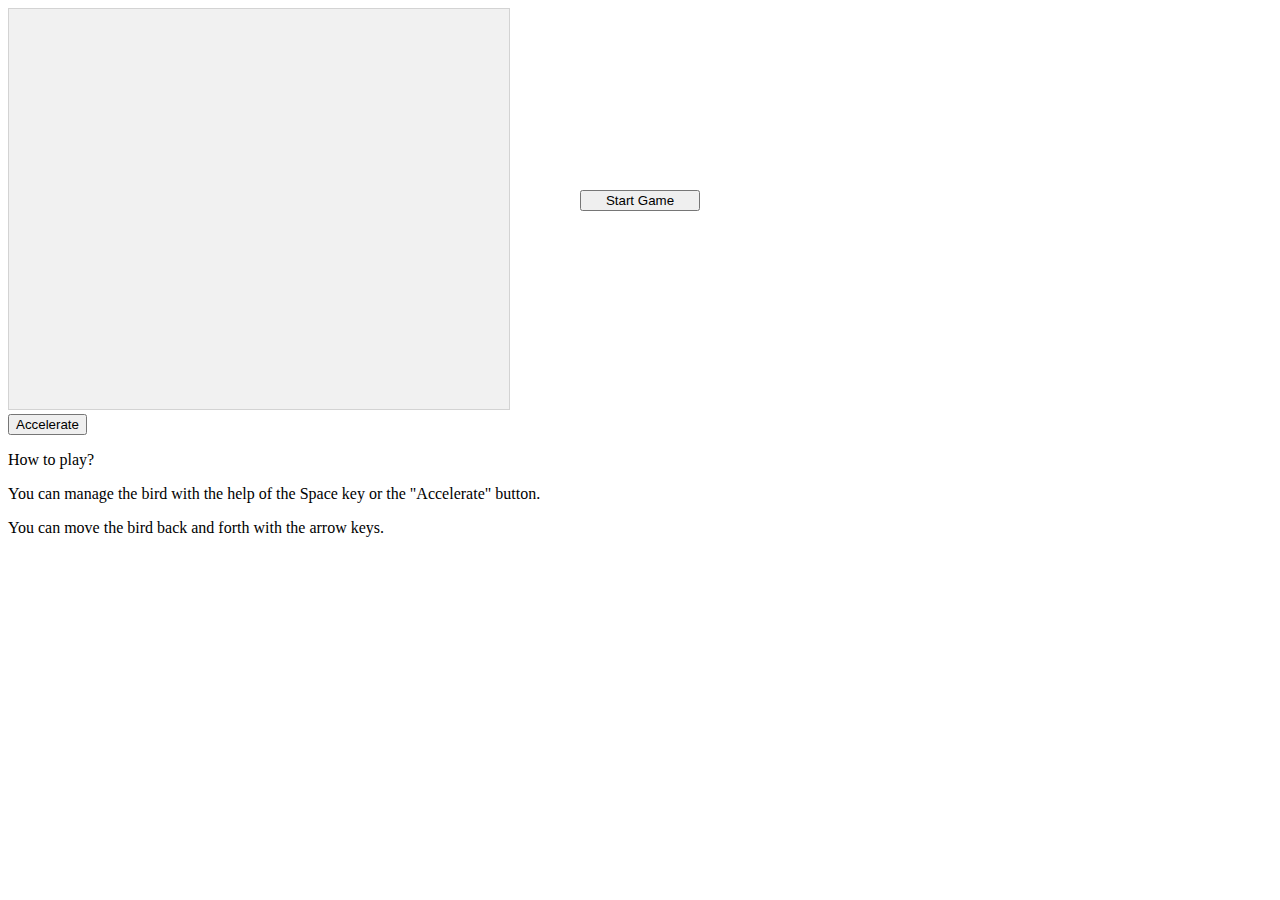
<file: html5-canvas-bird-game/index.html>
<!DOCTYPE html>
<html lang="tr-TR">
<head>
<meta charset="UTF-8">
<title> Yasin Sütcü — HTML5 Canvas Game </title>
<meta name="viewport" content="width=device-width, initial-scale=1.0, maximum-scale=1.0, user-scalable=0" />
<link rel="stylesheet" href="https://stackpath.bootstrapcdn.com/bootstrap/4.5.0/css/bootstrap.min.css" integrity="sha384-9aIt2nRpC12Uk9gS9baDl411NQApFmC26EwAOH8WgZl5MYYxFfc+NcPb1dKGj7Sk" crossorigin="anonymous">
<link rel="stylesheet" href="game.css">
</head>
<body>
<div class="container">
    <div class="row">
        <div class="col-md-6 offset-md-3 col-12">
            <div class="row">
                <div class="col-12 mt-2 text-center">
                    <canvas id="game-canvas" width="500" height="400" style="max-width: 100%;"></canvas>
                    <div style="position: absolute; top: 0px; left: 0px; z-index: 1; width: 100%; height: 100%; text-align: center; line-height: 400px;">
                        <button type="button" class="btn btn-success btn-sm font-weight-bold" id="start-game" style="width: 120px;"> Start Game </button>
                    </div>
                </div>

                <div class="col-12 mt-2 text-center">
                    <button type="button" class="btn btn-primary btn-lg btn-block font-weight-bold" id="accelerate"> Accelerate </button>
                </div>

                <div class="col-12 mt-3">
                    <div class="alert alert-info">
                        <p class="font-weight-bold"> How to play? </p>
                        <p> You can manage the bird with the help of the Space key or the "Accelerate" button. </p>
                        <p class="mb-0"> You can move the bird back and forth with the arrow keys. </p>
                    </div>
                </div>
            </div>
        </div>
    </div>
</div>
<script src="https://ajax.googleapis.com/ajax/libs/jquery/3.5.1/jquery.min.js"></script>
<script src="https://cdn.jsdelivr.net/npm/popper.js@1.16.0/dist/umd/popper.min.js" integrity="sha384-Q6E9RHvbIyZFJoft+2mJbHaEWldlvI9IOYy5n3zV9zzTtmI3UksdQRVvoxMfooAo" crossorigin="anonymous"></script>
<script src="https://stackpath.bootstrapcdn.com/bootstrap/4.5.0/js/bootstrap.min.js" integrity="sha384-OgVRvuATP1z7JjHLkuOU7Xw704+h835Lr+6QL9UvYjZE3Ipu6Tp75j7Bh/kR0JKI" crossorigin="anonymous"></script>
<script src="game.js"></script>
</body>
</html>
</file>
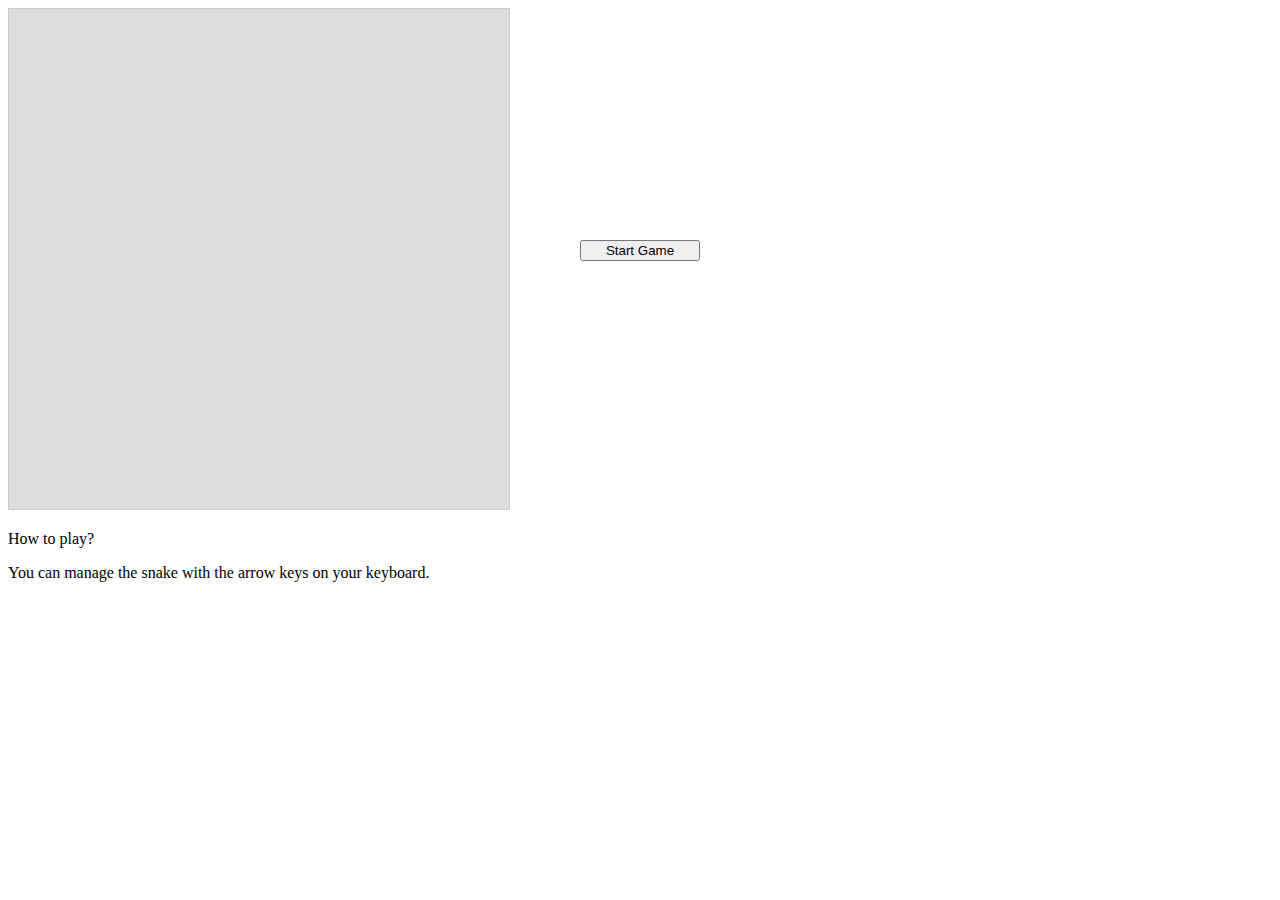
<file: html5-canvas-snake-game/index.html>
<!DOCTYPE html>
<html lang="en">
    <head>
        <meta charset="UTF-8" />
        <meta name="viewport" content="width=device-width, initial-scale=1.0, maximum-scale=1.0, user-scalable=0" />
        <title> Yasin Sütcü — HTML5 Canvas Snake Game </title>
        <link rel="stylesheet" href="https://stackpath.bootstrapcdn.com/bootstrap/4.5.0/css/bootstrap.min.css" integrity="sha384-9aIt2nRpC12Uk9gS9baDl411NQApFmC26EwAOH8WgZl5MYYxFfc+NcPb1dKGj7Sk" crossorigin="anonymous" />
        <link rel="stylesheet" href="game.css" />
    </head>
    <body>
        <div class="container">
            <div class="row">
                <div class="col-md-6 offset-md-3 col-12 mt-3">
                    <canvas id="game-canvas" width="500" height="500"></canvas>
                    <div style="position: absolute; top: 0px; left: 0px; z-index: 1; width: 100%; height: 100%; text-align: center; line-height: 500px;">
                        <button type="button" class="btn btn-success btn-sm font-weight-bold" id="start-game" style="width: 120px;"> Start Game </button>
                    </div>
                </div>

                <div class="col-md-6 offset-md-3 col-12 mt-3">
                    <div class="alert alert-info">
                        <p class="font-weight-bold mb-1"> How to play? </p>
                        <p class="mb-0"> You can manage the snake with the arrow keys on your keyboard. </p>
                    </div>
                </div>
            </div>
        </div>

        <script src="https://ajax.googleapis.com/ajax/libs/jquery/3.5.1/jquery.min.js"></script>
        <script src="https://cdn.jsdelivr.net/npm/popper.js@1.16.0/dist/umd/popper.min.js" integrity="sha384-Q6E9RHvbIyZFJoft+2mJbHaEWldlvI9IOYy5n3zV9zzTtmI3UksdQRVvoxMfooAo" crossorigin="anonymous"></script>
        <script src="https://stackpath.bootstrapcdn.com/bootstrap/4.5.0/js/bootstrap.min.js" integrity="sha384-OgVRvuATP1z7JjHLkuOU7Xw704+h835Lr+6QL9UvYjZE3Ipu6Tp75j7Bh/kR0JKI" crossorigin="anonymous"></script>
        <script src="game.js"></script>
    </body>
</html>
</file>
<file: html5-canvas-bird-game/game.css>
canvas {
    border: 1px solid #d3d3d3;
    background-color: #f1f1f1;
}

.opacity-2 {
    opacity: 0.2;
}
</file>
<file: html5-canvas-snake-game/game.css>
#game-canvas {
    background: #ddd;
    border: 1px solid #ccc;
}

.opacity-2 {
    opacity: 0.2;
}
</file>
